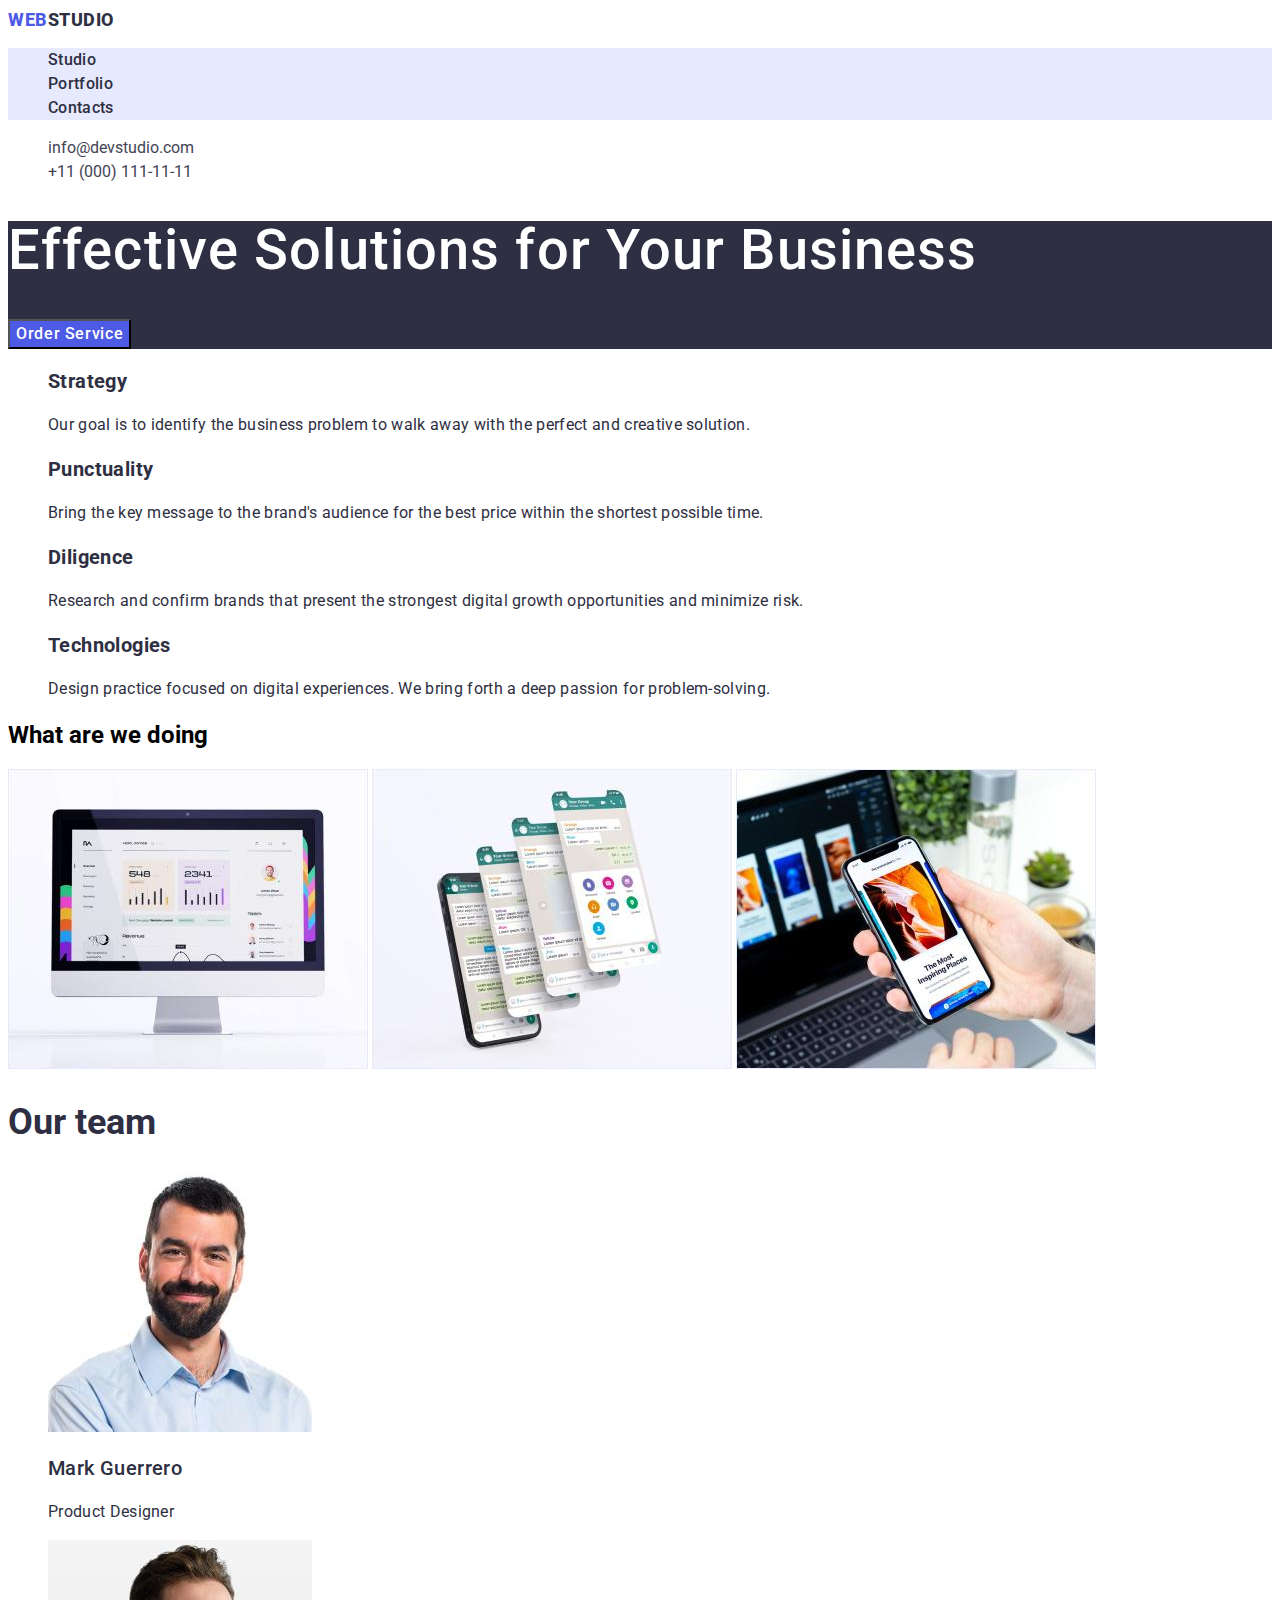
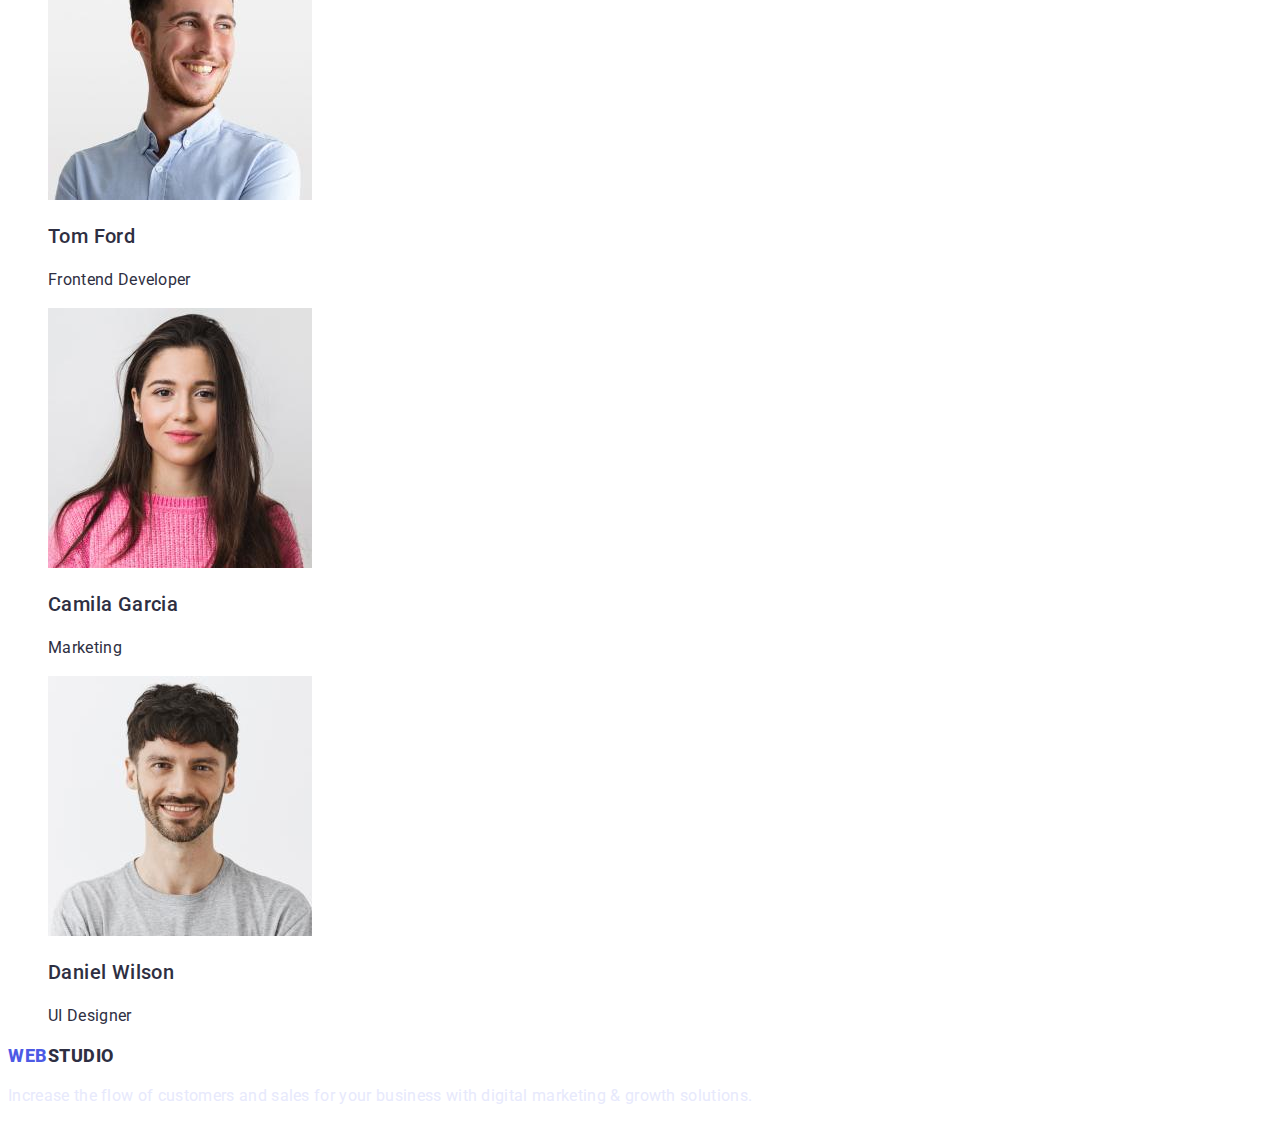
<file: index.html>
<!DOCTYPE html>
<html lang="en">
  <head>
    <meta charset="UTF-8" />
    <meta http-equiv="X-UA-Compatible" content="IE=edge" />
    <meta name="viewport" content="width=device-width, initial-scale=1.0" />
    <title>WebStudio</title>
<link rel="preconnect" href="https://fonts.googleapis.com">
<link rel="preconnect" href="https://fonts.gstatic.com" crossorigin>
<link href="https://fonts.googleapis.com/css2?family=Roboto:wght@400;500;700;900&display=swap" rel="stylesheet">
<link rel="stylesheet" href="./css/styles.css">
  </head>

  <body>
    <header class="hw-header">
      <nav>
     <a href="./index.html" class="logo link">Web<span class="logo-span">Studio</span></a>
        </a>

        <ul class="hw-header-list list">
          <li class="hw-header-item"><a href="./index.html" class="hw-header-link link">Studio</a></li>
          <li class="hw-header-item"><a href="./portfolio.html"class="hw-header-link link">Portfolio</a></li>
          <li class="hw-header-item"><a href=""class="hw-header-link link">Contacts</a></li>
        </ul>
      </nav>

      <ul>
       <address class="hw-header-address list">
        <li><a href="info@devstudio.com" class="hw-header-mail link">info@devstudio.com</a></li>
        <li ><a href="tel:+110001111111" class="hw-header-tel link">+11 (000) 111-11-11</a></li>
      </ul></address> 
    </header>

    <main>
      <!-- Герой -->
      <section class="hw-hero">
        <h1 class="hw-hero-title">
          Effective Solutions for Your Business
        </h1>
        <button class="hw-hero-btn" type="button">Order Service</button>
      </section>


      <!-- Наші стратегії -->
      <section class="hw-strategy ">
        <ul class="hw-strategy-list list">
          <li>
            <h3 class="hw-strategy-title">Strategy</h3>
            <p class="hw-strategy-subtitle">
              Our goal is to identify the business problem to walk away with the
              perfect and creative solution.
            </p>
          </li>
          <li>
            <h3 class="hw-strategy-title">Punctuality</h3>
            <p class="hw-strategy-subtitle">
              Bring the key message to the brand's audience for the best price
              within the shortest possible time.
            </p>
          </li>
          <li class="hw-strategy-subtitle">
            <h3 class="hw-strategy-title">Diligence</h3>
            <p>
              Research and confirm brands that present the strongest digital
              growth opportunities and minimize risk.
            </p>
          </li>
          <li>
            <h3 class="hw-strategy-title">Technologies</h3>
            <p class="hw-strategy-subtitle">
              Design practice focused on digital experiences. We bring forth a
              deep passion for problem-solving.
            </p>
          </li>
        </ul>
      </section>

      <!-- Чим ми займаємося -->
      <section class="hw-do">
        <h2>What are we doing</h2>
        <img
          src="./images/monitor.jpg"
          alt="monitor"
          width="360"
          height="300"
        />
        <img
          src="./images/phone-1.jpg"
          alt="pnone-1"
          width="360"
          height="300"
        />
        <img
          src="./images/phone-2.jpg"
          alt="phone-2"
          width="360"
          height="300"
        />
      </section>

      <!-- Наша команда -->
      <section class="hw-team list">
        <h2 class="hw-team-title">Our team</h2>
        <ul class="hw-team-item list">
          <li>
            <img
              src="./images/team-1.jpg"
              alt="man-1"
              width="264"
           
            />
            <h3 class="hw-team-name">Mark Guerrero</h3>
            <p class="hw-team-subtitle">Product Designer</p>
          </li>
          <li>
            <img
              src="./images/team-2.jpg"
              alt="man-2"
              width="264"
             
            />
             <h3 class="hw-team-name">Tom Ford</h3>
            <p class="hw-team-subtitle">Frontend Developer</p>
          </li>
          <li>
            <img
              src="./images/team-3.jpg"
              alt="girl-1"
              width="264"
             
            /> 
            <h3 class="hw-team-name">Camila Garcia</h3>
            <p class="hw-team-subtitle">Marketing</p>
          </li>
          <li>
            <img
              src="./images/team-4.jpg"
              alt="man-3"
              width="264"
             
            />
             <h3 class="hw-team-name">Daniel Wilson</h3>
            <p class="hw-team-subtitle">UI Designer</p>
          </li>
        </ul>

      </section>
    </main>
    <footer>
  <a href="./index.html" class="logo link">Web<span class="logo-span">Studio</span></a>

      <p class="footer-title">
        Increase the flow of customers and sales for your business with digital
        marketing & growth solutions.
      </p>
    </footer>
  </body>
</html>
</file>
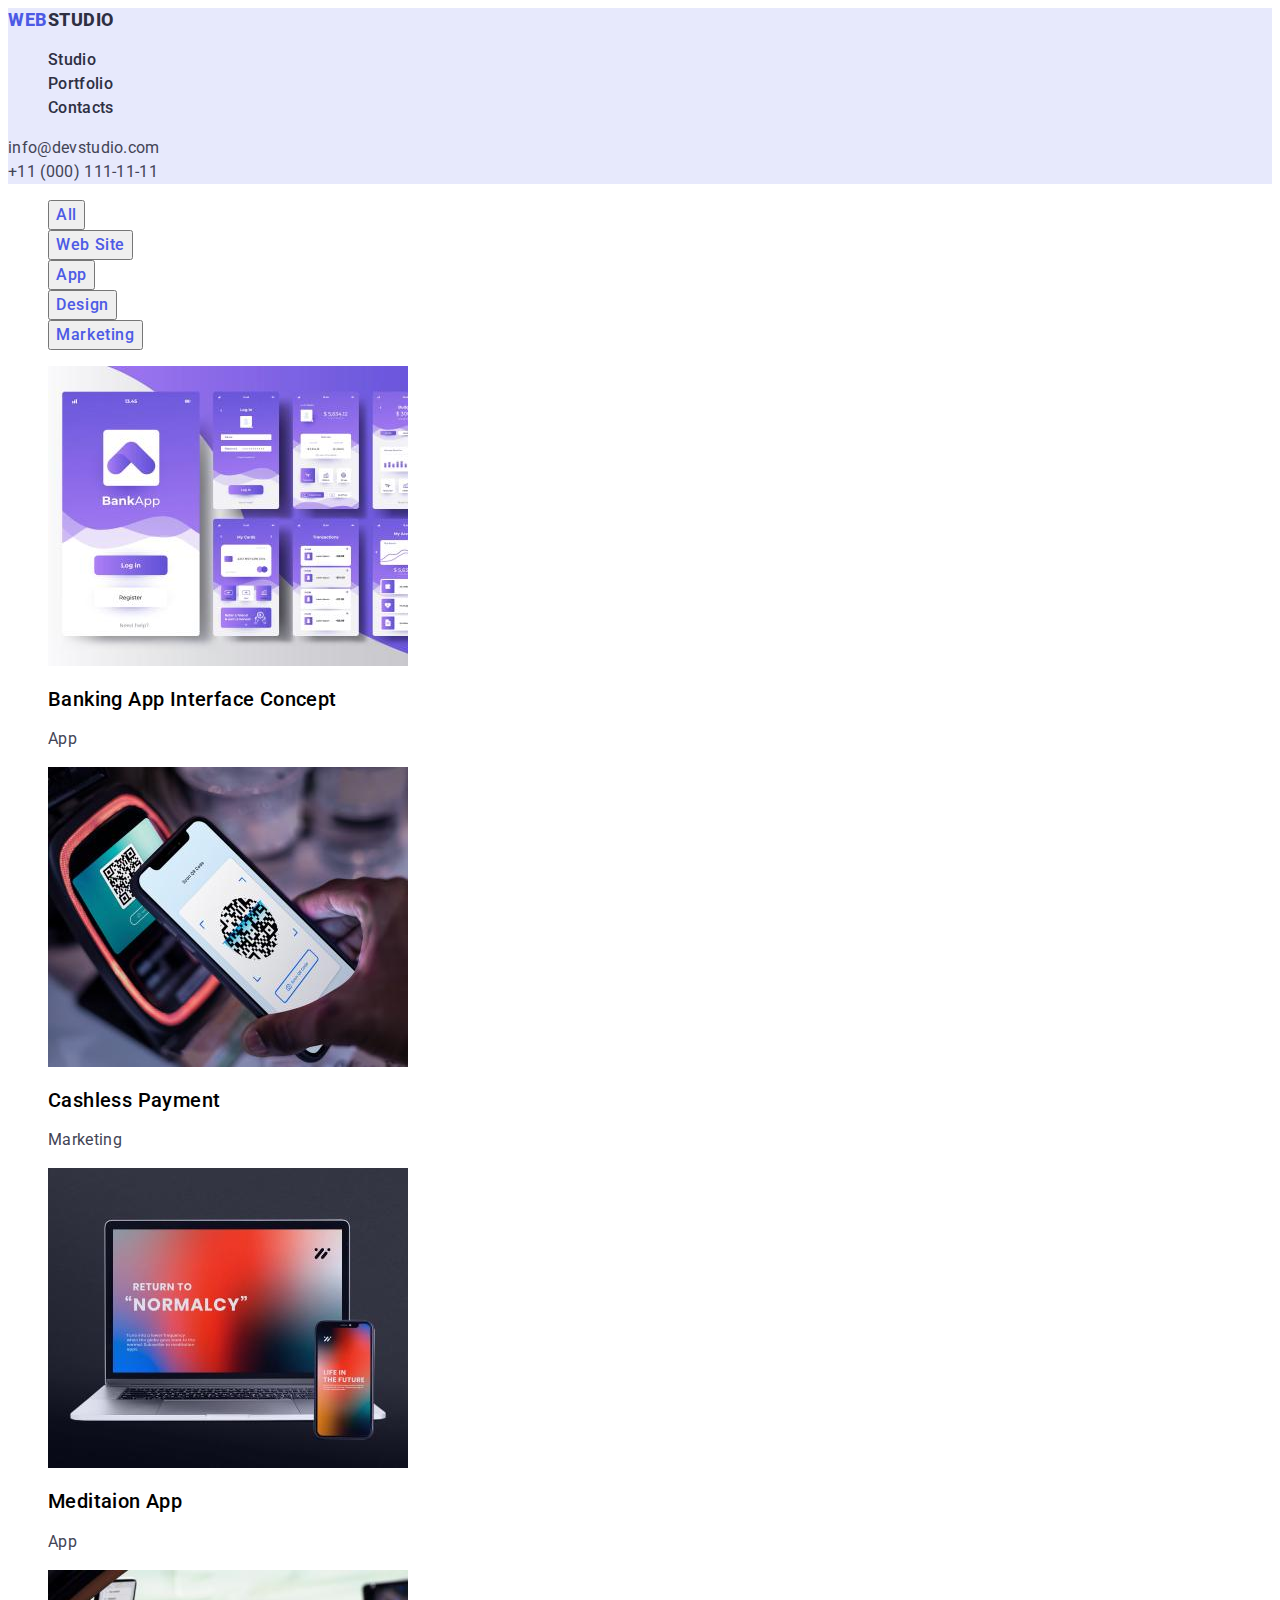
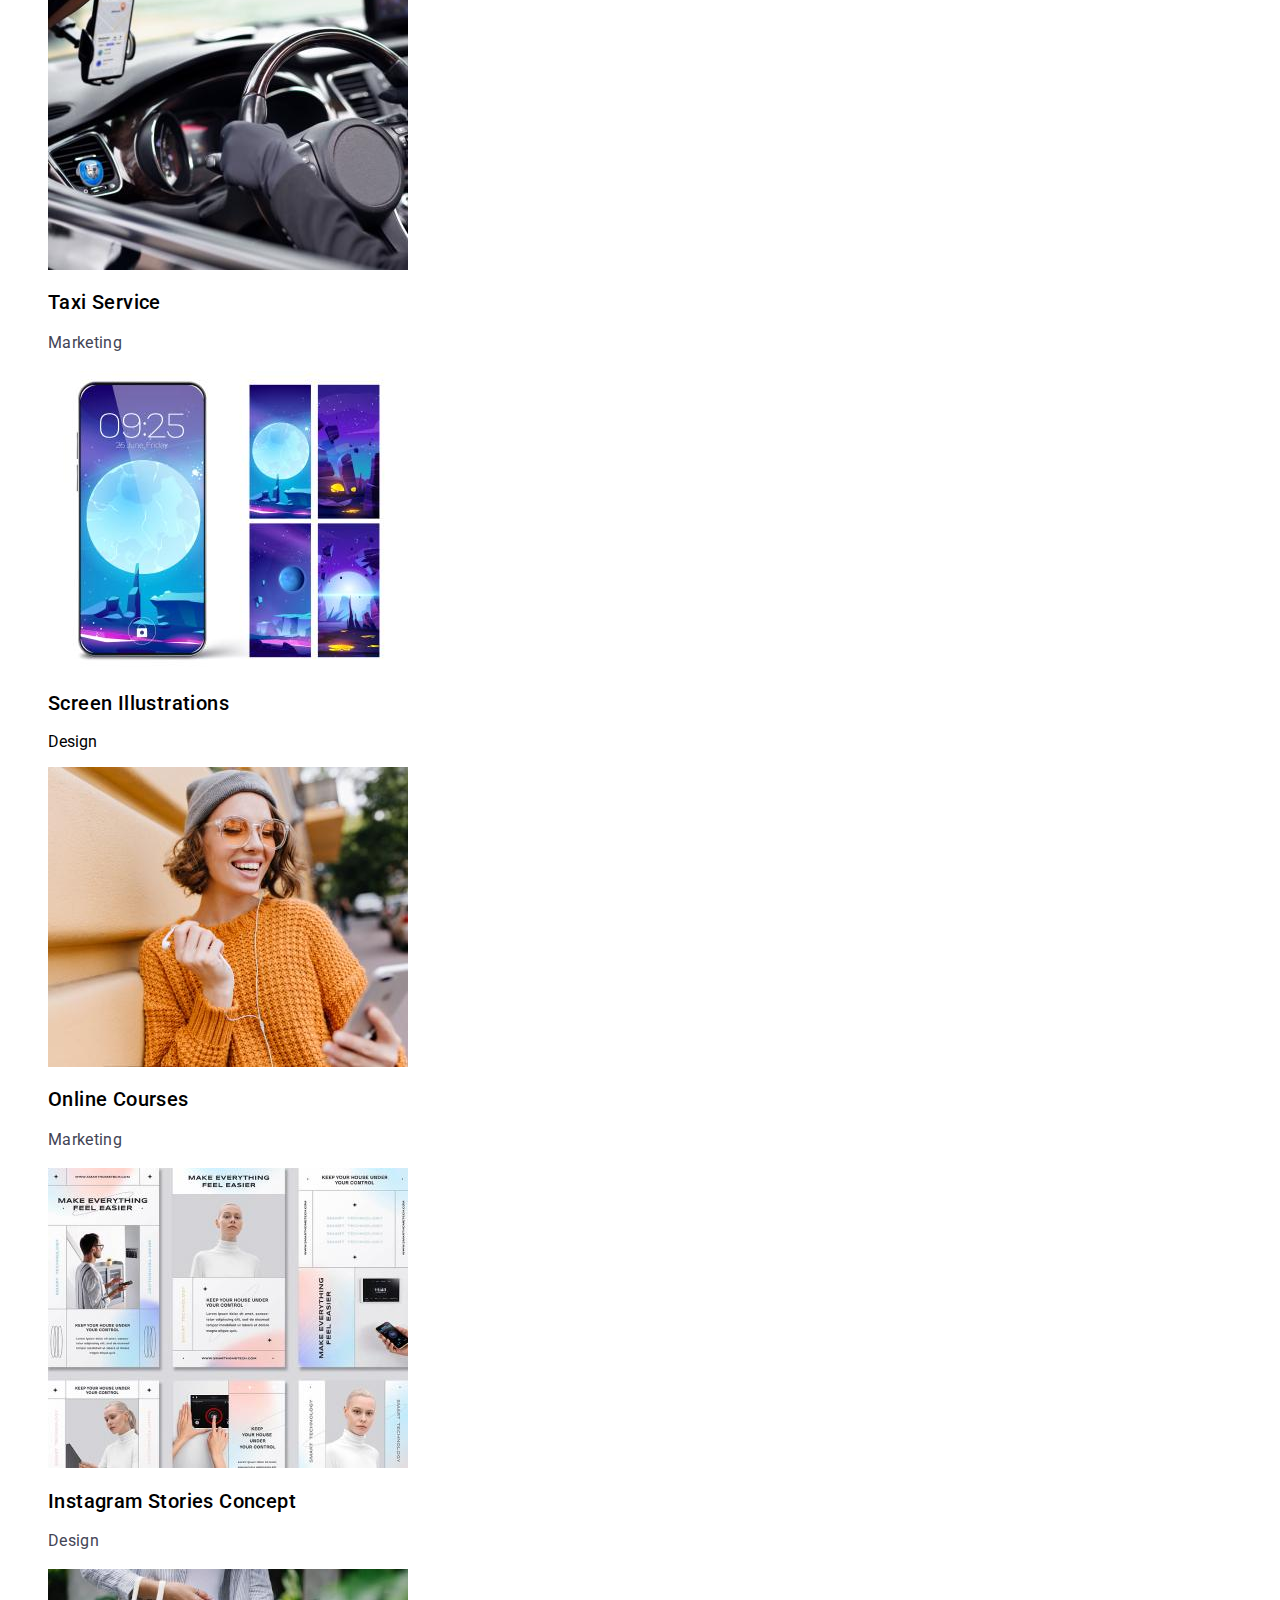
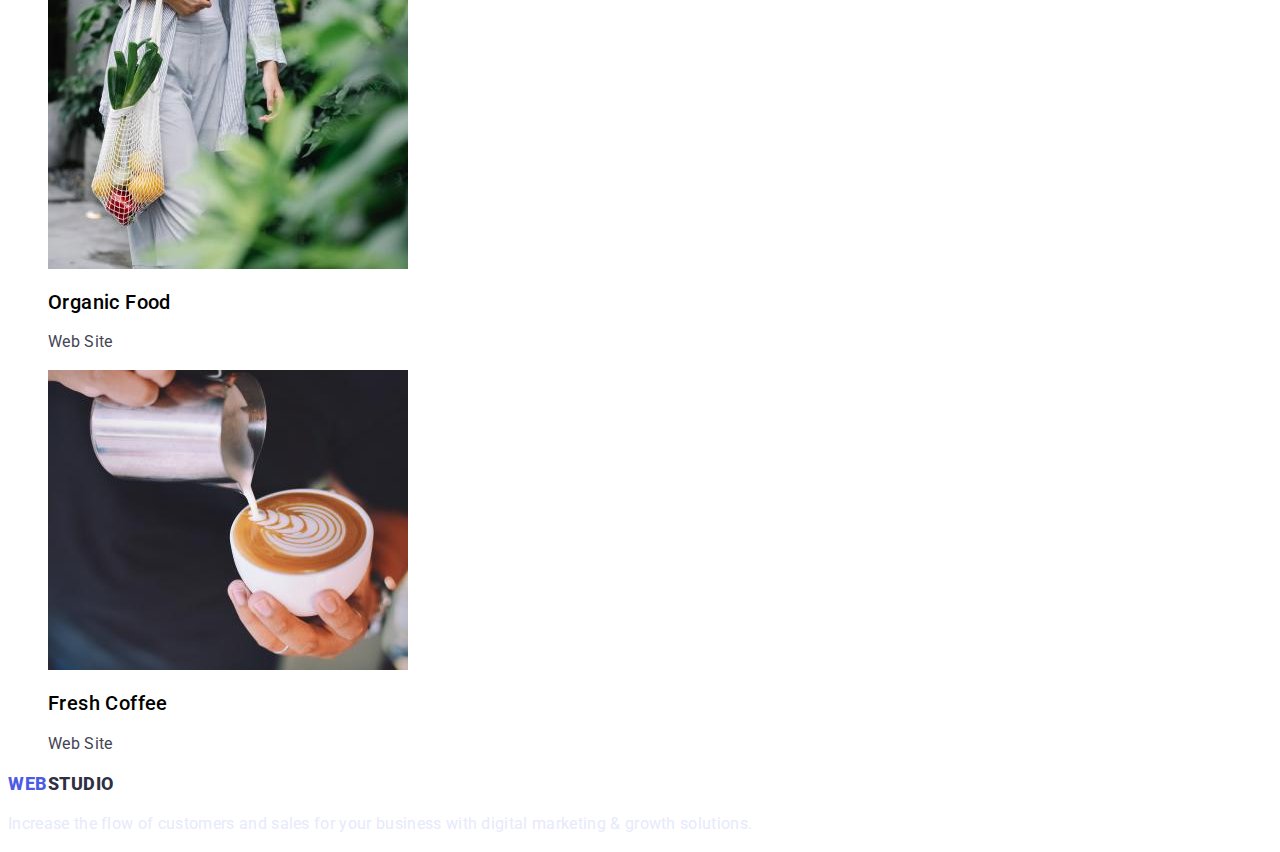
<file: portfolio.html>
<!DOCTYPE html>
<html lang="en">
  <head>
    <meta charset="UTF-8" />
    <meta http-equiv="X-UA-Compatible" content="IE=edge" />
    <meta name="viewport" content="width=device-width, initial-scale=1.0" />
    <title>Portfolio</title>
<link rel="preconnect" href="https://fonts.googleapis.com">
<link rel="preconnect" href="https://fonts.gstatic.com" crossorigin>
<link href="https://fonts.googleapis.com/css2?family=Raleway:wght@400;800&family=Roboto:ital,wght@0,400;0,500;0,900;1,700&display=swap" rel="stylesheet">
<link rel="stylesheet" href="./css/styles.css">
  </head>
  <body>
    <header class="header ">
      <nav class="header-navigation list ">
      <a href="./index.html" class="logo link">Web<span class="logo-span">Studio</span></a>
        </a>

        <ul class="link header-list list">
          <li class="header-item"><a href="./index.html" class="header-link link">Studio</a></li>
          <li class="header-item"><a href="./portfolio.html" class="header-link link">Portfolio</a></li>
          <li class="header-item"><a href="" class="header-link link">Contacts</a></li>
        </ul>
      </nav>  
         
       <address class="header-addres list link"><li>
        <a href="info@devstudio.com" class="header-mail list link">info@devstudio.com</a></li>
        <li><a href="tel:+110001111111" class="header-tel list link">+11 (000) 111-11-11</a></li></address> 
    

    </header>
    <main class="hero">
      <section class="hero-section">
        <h1 style="display: none;">Portfolio</h1>
          <!-- Кнопки -->
<ul class="hero-list list">
  <li><button type="button" class="hero-btn">All</button></li>
  <li> <button type="button" class="hero-btn">Web Site</button></li>
  <li> <button type="button" class="hero-btn">App</button></li>
  <li><button type="button" class="hero-btn">Design</button></li>
  <li> <button type="button" class="hero-btn">Marketing</button></li>
</ul>
<!-- Кнопки -->

      <!-- Портфоліо -->
         
          <ul class="portfolio-list list">
            <li>
              <img src="./images/bank-app.jpg" alt="bank-app"> </img>
              <h2 class="portfolio-item">Banking App Interface Concept</h2>
                <p class="portfolio-subtitle">App</p>
            </li>
            <li>
              <img src="./images/cashless.jpg" alt="cashless-payment">
                <h2 class="portfolio-item">Cashless Payment</h2>
                <p class="portfolio-subtitle">Marketing</p>
              </img>
            </li>
            <li>
              <img src="./images/meditation-app.jpg" alt="meditation-app">
                <h2 class="portfolio-item">Meditaion App</h2>
                <p class="portfolio-subtitle">App</p>
              </img>
            </li>
            <li>
              <img src="./images/taxi-service.jpg" alt="taxi-service">
                <h2 class="portfolio-item">Taxi Service</h2>
                <p class="portfolio-subtitle">Marketing</p>
              </img>
            </li>
            <li>
              <img src="./images/screen.jpg" alt="Illustrations">
                <h2 class="portfolio-item">Screen Illustrations</h2>
                <p>Design</p>
              </img>
            </li>
            <li>
              <img src="./images/courses.jpg" alt="online-courses">
                <h2 class="portfolio-item">Online Courses</h2>
                <p class="portfolio-subtitle">Marketing</p>
              </img>
            </li>
            <li>
              <img src="./images/insta-stories.jpg" alt="Instagram">
                <h2 class="portfolio-item">Instagram Stories Concept</h2>
                <p class="portfolio-subtitle">Design</p>
              </img>
            </li>
            <li>
              <img src="./images/organic-food.jpg" alt="organic-food">
                <h2 class="portfolio-item">Organic Food</h2>
                <p class="portfolio-subtitle">Web Site</p>
              </img>
            </li>
            <li>
              <img src="./images/fresh-coffe.jpg" alt="fresh-coffe">
                <h2 class="portfolio-item">Fresh Coffee</h2>
                <p class="portfolio-subtitle">Web Site</p> 
              </img>
            </li>
          </ul>

      <!-- Портфоліо -->
    </main>


    <footer class="footer">
      <a href="./index.html" class="logo link">Web<span class="logo-span">Studio</span></a>

      <p class="footer-subtitle">
        Increase the flow of customers and sales for your business with digital
        marketing & growth solutions.
      </p>
   
    </footer> 


  </body>
</html>
</file>
<file: css/styles.css>
:root {
  --navyblue: #2e2f42;
  --slate: #434455;
  --iris: #4d5ae5;
  --cornflower: #e7e9fc;
  --background: #fff;
  --white: #ffffff;
  --ocean: #404bbf;
}

body {
  font-family: 'Roboto', sans-serif;
  background-color: var(--background);
}
.list {
  list-style: none;
}
.link {
  text-decoration: none;
}

.logo {
  font-weight: 800;
  font-size: 18px;
  line-height: 1.33;
  display: flex;
  align-items: center;
  letter-spacing: 0.03em;
  text-transform: uppercase;
  color: var(--iris);
}
.logo-span {
  font-weight: 800;
  font-size: 18px;
  line-height: 1.33;
  display: flex;
  align-items: center;
  letter-spacing: 0.03em;
  text-transform: uppercase;
  color: var(--navyblue);
}

/* HW-1 */
.hw-header-link {
  font-weight: 500;
  font-size: 16px;
  line-height: 1.5;
  letter-spacing: 0.02em;
  color: var(--navyblue);
}
.hw-header {
}

.hw-header-list:hover,
.hw-header-list:focus {
  background-color: var(--cornflower);
  color: purple;
}
.hw-header-list {
  background-color: var(--cornflower);
  font-weight: 500;
  font-size: 16px;
  line-height: 1.5;
  letter-spacing: 0.02em;
  color: var(--navyblue);
}
.hw-header-item {
  font-weight: 500;
  font-size: 16px;
  line-height: 1.5;
  letter-spacing: 0.02em;
  color: var(--navyblue);
}
.hw-header-address {
  font-style: normal;
}
.hw-header-mail {
  font-size: 16px;
  line-height: 1.5;

  color: var(--slate);
}
.hw-header-tel {
  font-size: 16px;
  line-height: 1.5;

  color: var(--slate);
}

.hw-hero {
  background-color: var(--navyblue);
}
.hw-hero-title {
  font-weight: 500;
  font-size: 56px;
  line-height: 1.07;
  letter-spacing: 0.02em;
  color: var(--white);
}
.hw-hero-btn {
  font-family: 'Roboto', sans-serif;
  font-weight: 500;
  font-size: 16px;
  line-height: 1.5;
  display: flex;
  letter-spacing: 0.04em;
  color: var(--white);
  background-color: var(--iris);
}
.hw-strategy {
}
.hw-strategy-list {
}

.hw-strategy-title {
  font-size: 20px;
  line-height: 1.2;
  letter-spacing: 0.02em;
  color: var(--navyblue);
}
.hw-strategy-subtitle {
  font-size: 16px;
  line-height: 1.5;
  letter-spacing: 0.02em;
  color: var(--navyblue);
}

.hw-do {
}
.hw-team {
}
.list {
}
.hw-team-title {
  font-weight: 700;
  font-size: 36px;
  line-height: 1.11;
  color: var(--navyblue);
}
.hw-team-item {
}
.hw-team-name {
  font-weight: 500;
  font-size: 20px;
  line-height: 1.2;
  letter-spacing: 0.02em;
  color: var(--navyblue);
}
.hw-team-subtitle {
  font-size: 16px;
  line-height: 1.5;
  letter-spacing: 0.02em;
  color: var(--navyblue);
}
.footer-title {
  font-size: 16px;
  line-height: 1.5;
  letter-spacing: 0.02em;
  color: var(--cornflower);
}

/* HW-1 */

.header {
  background-color: var(--cornflower);
}
.header-navigation {
}
.header-logo {
  font-family: 'Raleway', sans-serif;
}
.header-list {
  font-weight: 500;
  font-size: 16px;
  line-height: 1.5;
  letter-spacing: 0.02em;
  color: var(--navyblue);
}
.header-item {
}
.header-link {
  font-weight: 500;
  font-size: 16px;
  line-height: 1.5;
  letter-spacing: 0.02em;
  color: var(--navyblue);
}
.header-list {
  font-weight: 500;
  font-size: 16px;
  line-height: 1.5;
  letter-spacing: 0.02em;
  color: var(--navyblue);
}
.header-mail {
  font-style: normal;
  font-size: 16px;
  line-height: 1.5;
  letter-spacing: 0.02em;
  color: var(--slate);
}
.header-tel {
  font-style: normal;
  font-size: 16px;
  line-height: 1.5;
  letter-spacing: 0.02em;
  color: var(--slate);
}

.hero {
}
.hero-btn:hover,
.hero-btn:focus {
  color: var(--white);
  background-color: var(--ocean);
}
.hero-list:hover {
}
.hero-btn:hover {
  color: var(--white);
}
.hero-btn:focus {
  color: var(--white);
}
.hero-list {
  font-size: 16px;
  line-height: 1.5;
  letter-spacing: 0.04em;
  color: var(--cornflower);
}

.hero-btn {
  font-family: 'Roboto', sans-serif;
  font-weight: 500;
  font-size: 16px;
  line-height: 1.5;
  letter-spacing: 0.04em;
  color: var(--iris);
}

.portfolio {
}
.portfolio-list {
}
.portfolio-item {
  font-weight: 500;
  font-size: 20px;
  line-height: 1.2;
  letter-spacing: 0.02em;
  color: var(--navyblue) w;
}
.portfolio-subtitle {
  font-size: 16px;
  line-height: 1.5;
  letter-spacing: 0.02em;
  color: var(--slate);
}

.footer {
}
.footer-logo {
  font-family: 'Raleway', sans-serif;
  align-items: flex-start;
  padding: 0px;

  position: absolute;
  width: 115px;
  height: 22px;
  left: 156px;
  top: 1864px;
}
.footer-subtitle {
  font-size: 16px;
  line-height: 1.5;
  letter-spacing: 0.02em;
  color: var(--cornflower);
}
</file>
